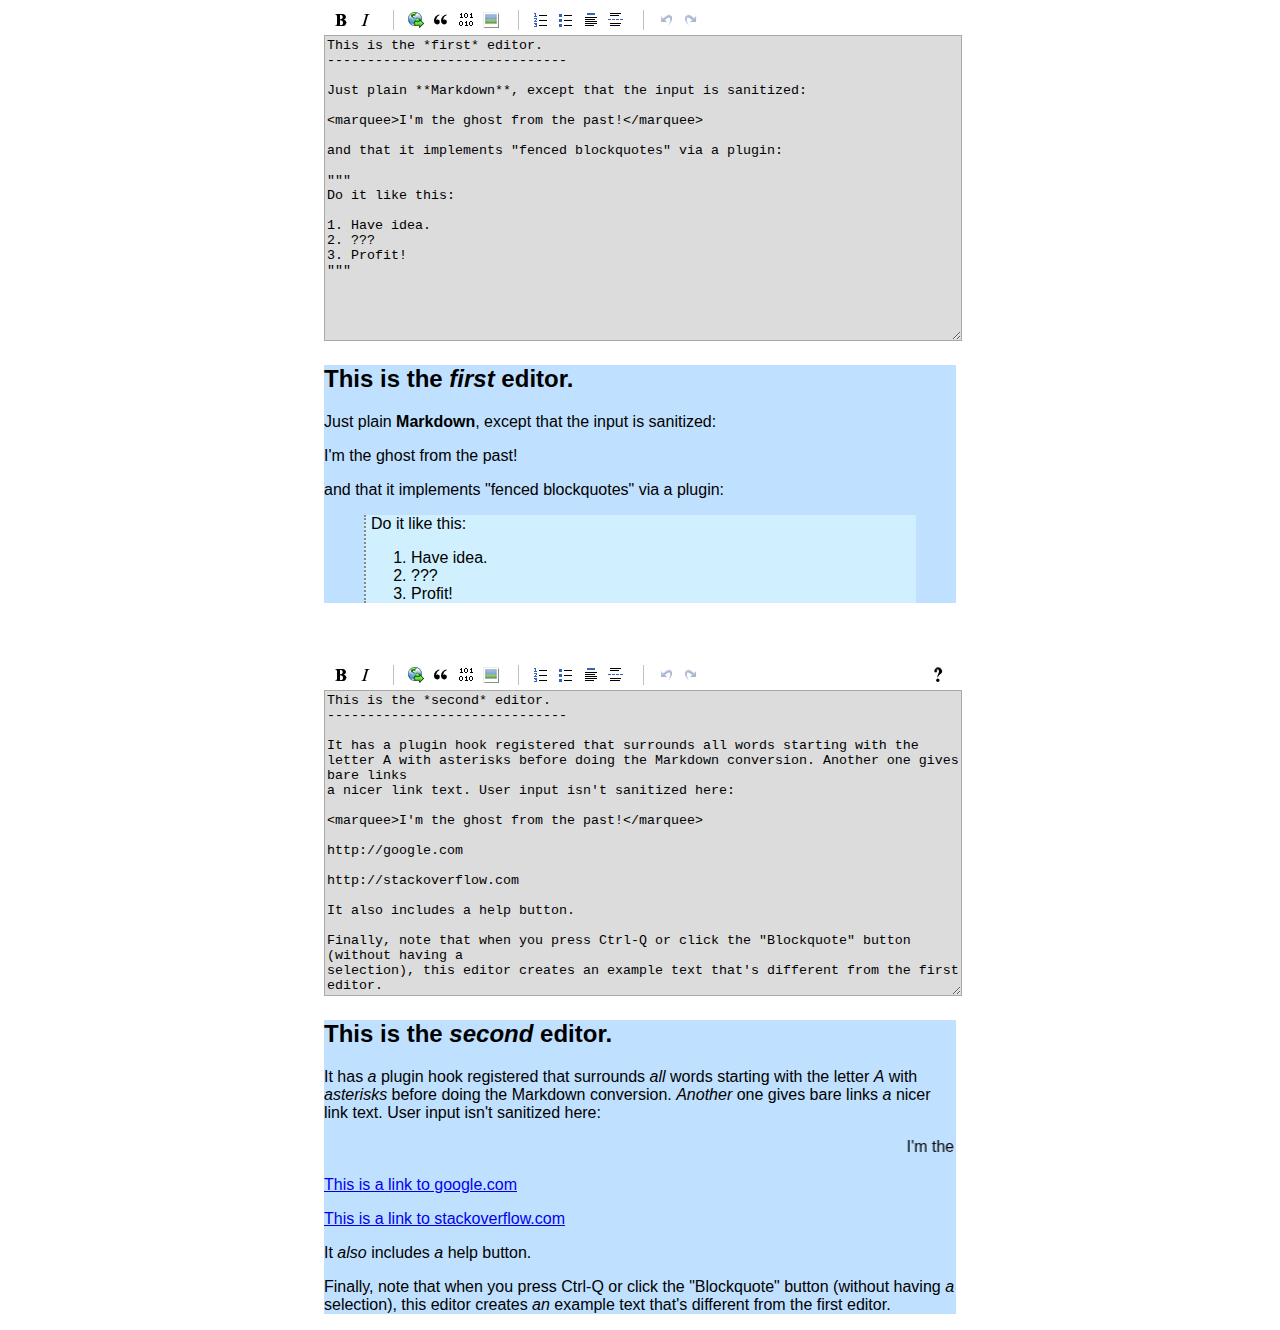
<file: src/static_cdn/pagedown/demo/browser/demo.html>
<!DOCTYPE html>

<html>

    <head>
        <title>PageDown Demo Page</title>
        
        <link rel="stylesheet" type="text/css" href="demo.css" />
        
        <script type="text/javascript" src="../../Markdown.Converter.js"></script>
        <script type="text/javascript" src="../../Markdown.Sanitizer.js"></script>
        <script type="text/javascript" src="../../Markdown.Editor.js"></script>
    </head>
    
    <body>
        <div class="wmd-panel">
            <div id="wmd-button-bar"></div>
            <textarea class="wmd-input" id="wmd-input">
This is the *first* editor.
------------------------------

Just plain **Markdown**, except that the input is sanitized:

<marquee>I'm the ghost from the past!</marquee>

and that it implements "fenced blockquotes" via a plugin:

"""
Do it like this:

1. Have idea.
2. ???
3. Profit!
"""
</textarea>
        </div>
        <div id="wmd-preview" class="wmd-panel wmd-preview"></div>
        
        <br /> <br />
        
        <div class="wmd-panel">
            <div id="wmd-button-bar-second"></div>
            <textarea class="wmd-input" id="wmd-input-second">
This is the *second* editor.
------------------------------

It has a plugin hook registered that surrounds all words starting with the
letter A with asterisks before doing the Markdown conversion. Another one gives bare links
a nicer link text. User input isn't sanitized here:

<marquee>I'm the ghost from the past!</marquee>

http://google.com

http://stackoverflow.com

It also includes a help button.

Finally, note that when you press Ctrl-Q or click the "Blockquote" button (without having a
selection), this editor creates an example text that's different from the first editor.
</textarea>
        </div>
        <div id="wmd-preview-second" class="wmd-panel wmd-preview"></div>


        <script type="text/javascript">
            (function () {
                var converter1 = Markdown.getSanitizingConverter();
                
                converter1.hooks.chain("preBlockGamut", function (text, rbg) {
                    return text.replace(/^ {0,3}""" *\n((?:.*?\n)+?) {0,3}""" *$/gm, function (whole, inner) {
                        return "<blockquote>" + rbg(inner) + "</blockquote>\n";
                    });
                });
                
                var editor1 = new Markdown.Editor(converter1);
                
                editor1.run();
                
                var converter2 = new Markdown.Converter();

                converter2.hooks.chain("preConversion", function (text) {
                    return text.replace(/\b(a\w*)/gi, "*$1*");
                });

                converter2.hooks.chain("plainLinkText", function (url) {
                    return "This is a link to " + url.replace(/^https?:\/\//, "");
                });
                
                var help = function () { alert("Do you need help?"); }
                var options = {
                    helpButton: { handler: help },
                    strings: { quoteexample: "whatever you're quoting, put it right here" }
                };
                var editor2 = new Markdown.Editor(converter2, "-second", options);
                
                editor2.run();
            })();
        </script>
    </body>
</html>
</file>
<file: src/static_cdn/pagedown/demo/browser/demo.css>
body 
{ 
	background-color: White;
    font-family: sans-serif;
}

blockquote {
	border-left: 2px dotted #888;
	padding-left: 5px;
	background: #d0f0ff;
}

.wmd-panel
{
	margin-left: 25%;
	margin-right: 25%;
	width: 50%;
	min-width: 500px;
}

.wmd-button-bar 
{
	width: 100%;
	background-color: Silver; 
}

.wmd-input 
{ 
	height: 300px;
	width: 100%;
	background-color: Gainsboro;
	border: 1px solid DarkGray;
}

.wmd-preview 
{ 
	background-color: #c0e0ff; 
}

.wmd-button-row 
{
	position: relative; 
	margin-left: 5px;
	margin-right: 5px;
	margin-bottom: 5px;
	margin-top: 10px;
	padding: 0px;  
	height: 20px;
}

.wmd-spacer
{
	width: 1px; 
	height: 20px; 
	margin-left: 14px;
	
	position: absolute;
	background-color: Silver;
	display: inline-block; 
	list-style: none;
}

.wmd-button {
    width: 20px;
    height: 20px;
    padding-left: 2px;
    padding-right: 3px;
    position: absolute;
    display: inline-block;
    list-style: none;
    cursor: pointer;
}

.wmd-button > span {
    background-image: url(../../wmd-buttons.png);
    background-repeat: no-repeat;
    background-position: 0px 0px;
    width: 20px;
    height: 20px;
    display: inline-block;
}

.wmd-spacer1
{
    left: 50px;
}
.wmd-spacer2
{
    left: 175px;
}
.wmd-spacer3
{
    left: 300px;
}




.wmd-prompt-background
{
	background-color: Black;
}

.wmd-prompt-dialog
{
	border: 1px solid #999999;
	background-color: #F5F5F5;
}

.wmd-prompt-dialog > div {
	font-size: 0.8em;
	font-family: arial, helvetica, sans-serif;
}


.wmd-prompt-dialog > form > input[type="text"] {
	border: 1px solid #999999;
	color: black;
}

.wmd-prompt-dialog > form > input[type="button"]{
	border: 1px solid #888888;
	font-family: trebuchet MS, helvetica, sans-serif;
	font-size: 0.8em;
	font-weight: bold;
}
</file>
